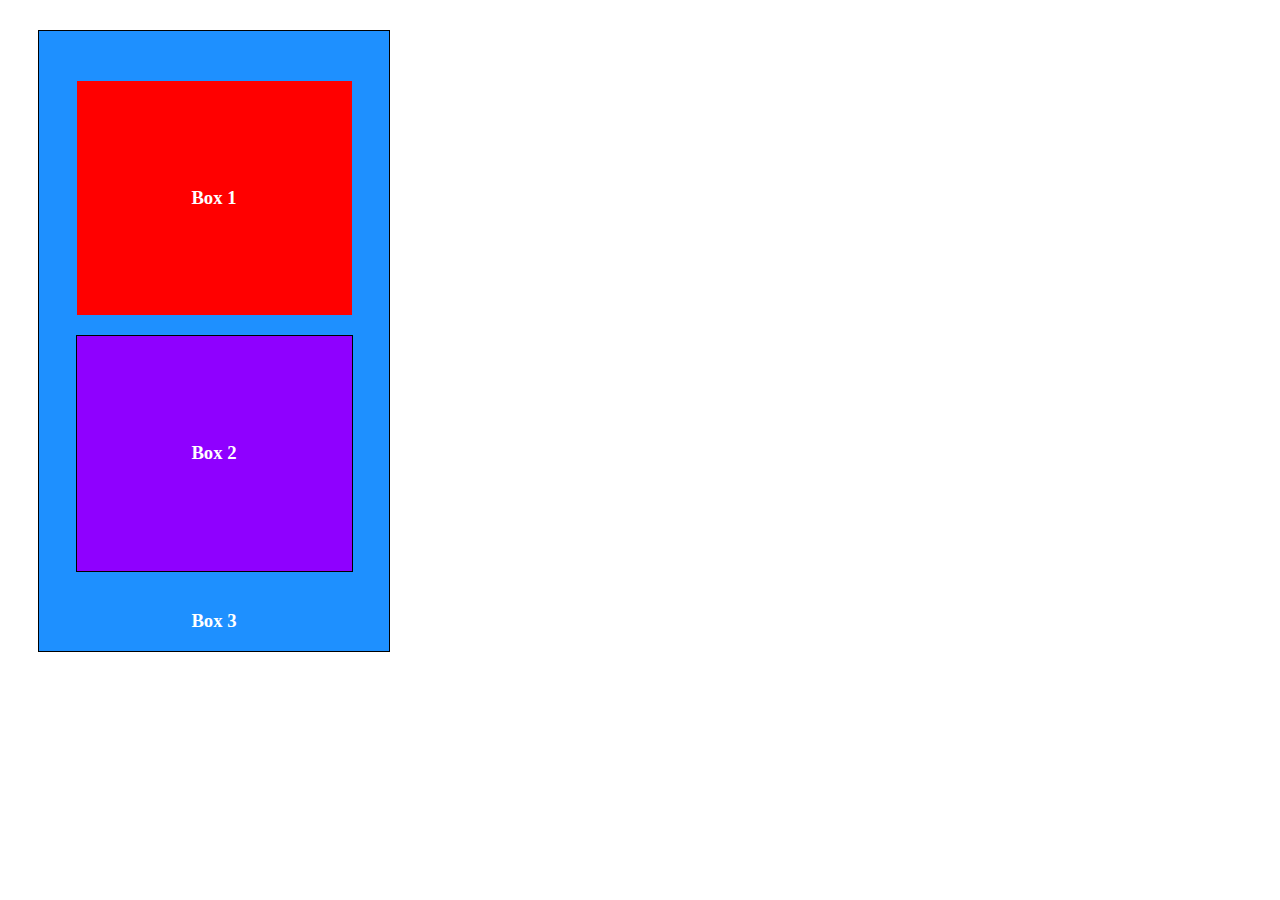
<file: 0x01-intro_to_css_and_html/index.html>
<!DOCTYPE html>
<html lang="en">
<head>
  <meta charset="UTF-8">
  <meta http-equiv="X-UA-Compatible" content="IE=edge">
  <meta name="viewport" content="width=device-width, initial-scale=1.0">
  <title>Document</title>
  <link rel="stylesheet" href="styles.css">
</head>
<body>
  <div class="box3">
    <div class="box1">
      <h3>Box 1</h3>
    </div>
    <div class="box2">
        <h3>Box 2</h3>
    </div>
    <h3>Box 3</h3>
</div>
</body>
<html
</file>
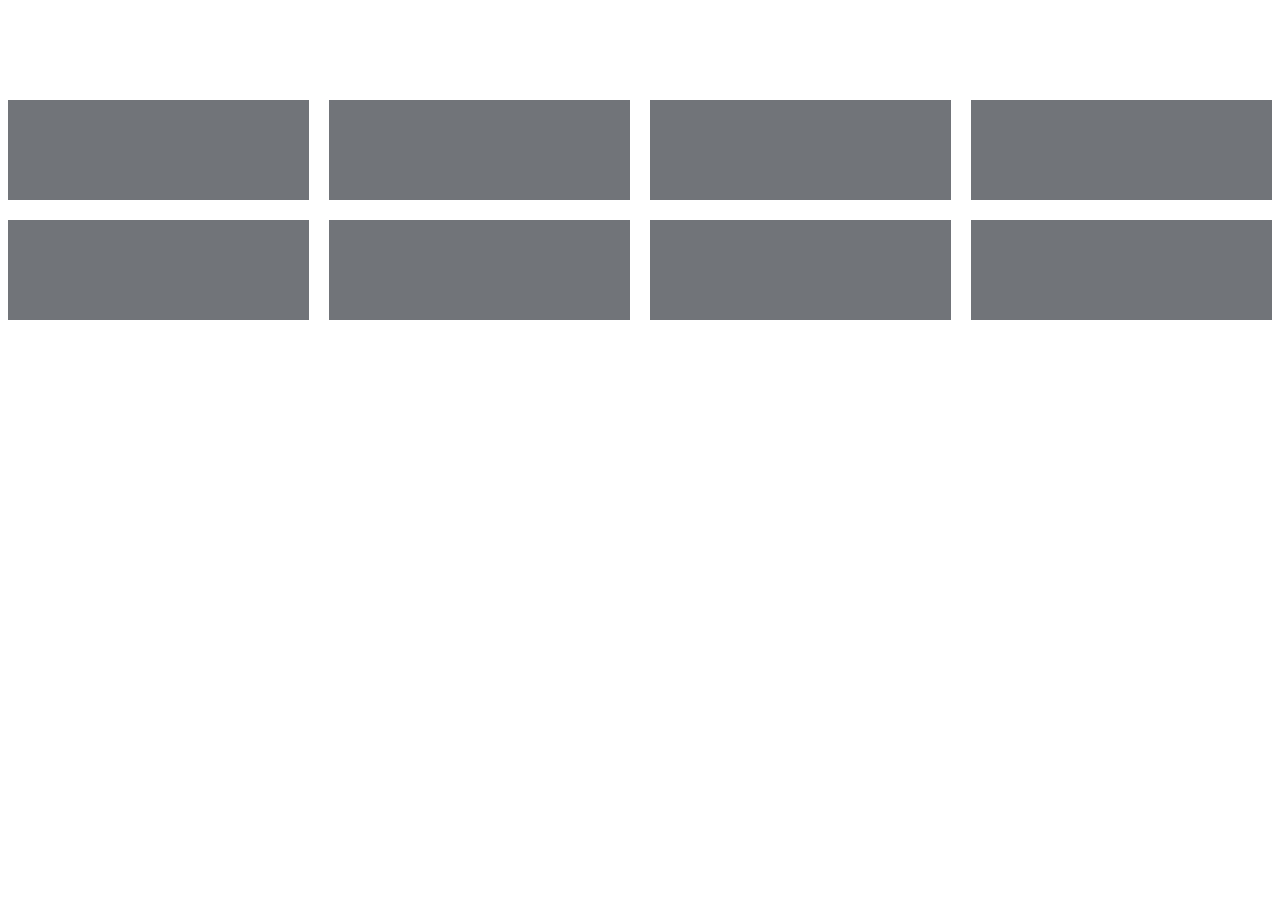
<file: 0x01-intro_to_css_and_html/responsive.html>
<!DOCTYPE html>
<html lang="en">
<head>
    <meta charset="UTF-8">
    <meta http-equiv="X-UA-Compatible" content="IE=edge">
    <meta name="viewport" content="width=device-width, initial-scale=1.0">
    <title>Document</title>
    <link rel="stylesheet" href="styles.css">
</head>
<body>
    <div class="responsive-container">
        <div class="item-container ">
        <div class="item 1 item"></div>
        <div class="item 2 item"></div>
        <div class="item 3 item"></div>
        <div class="item 4 item"></div>
    </div>
        <div class="item-container">
        <div class="item 5 item"></div>
        <div class="item 6 item"></div>
        <div class="item 7 item"></div>
        <div class="item 8 item"></div>
    </div>
   </div>
</body>
</html>
</file>
<file: 0x01-intro_to_css_and_html/styles.css>
.box3 { 
    display: flex;
    justify-content: center;
    align-items: center;
    flex-direction: column;
    width: 350px;
    height: 620px;
    background-color: dodgerblue;
    border: 1px solid #000000;
    margin: 30px 
  }
    

h3 {
    color: white;
}   
    
.flex-container {
    display: flex;
    flex-direction: column;
    gap: 50px;
    justify-content: center;
    align-items: center;
    height: 590px
  }
  
  
  
  .box1 {
    display: flex;
    justify-content: center;
    align-items: center;
    width: 275px;
    height: 240px;
    background-color: red;
    text-decoration: center;
    margin-top: 50px;
  }
  

  .box2 {
    display: flex;
    align-items: center;
    justify-content: center;
    flex-direction: column; 
    width: 275px;
    height: 240px;
    background-color: #8F00FF;
    border: 1px solid #000000;
    margin: 20px auto;
  }





.responsive-container {
    display: flex;
    flex-direction: column;
     margin: 100px auto;
     gap: 20px;
     width: 100px auto
}
    
  .item-container {
    display: flex;
    flex-direction: row;
    gap: 20px;  
}

  .item {
    background-color: rgb(113, 117, 122);
    height: 200px;
    width: 200px;
}
  
  
  @media screen and (min-width: 1024px) {
    .item-container {
        display: flex;
        flex-direction: row;
        gap: 20px;
    }
  
    .item {
        background-color: rgb(113, 117, 122);
        width: 80%;
        height: 100px;
        
    }
}
  @media screen and (min-width: 360px) and (max-width :640px) {
    .item-container {
        display: flex;
        flex-direction: column;

    }

    .item {
        width: 80%;
        height: 100px;
        margin: 0 auto;
    }
}
</file>
